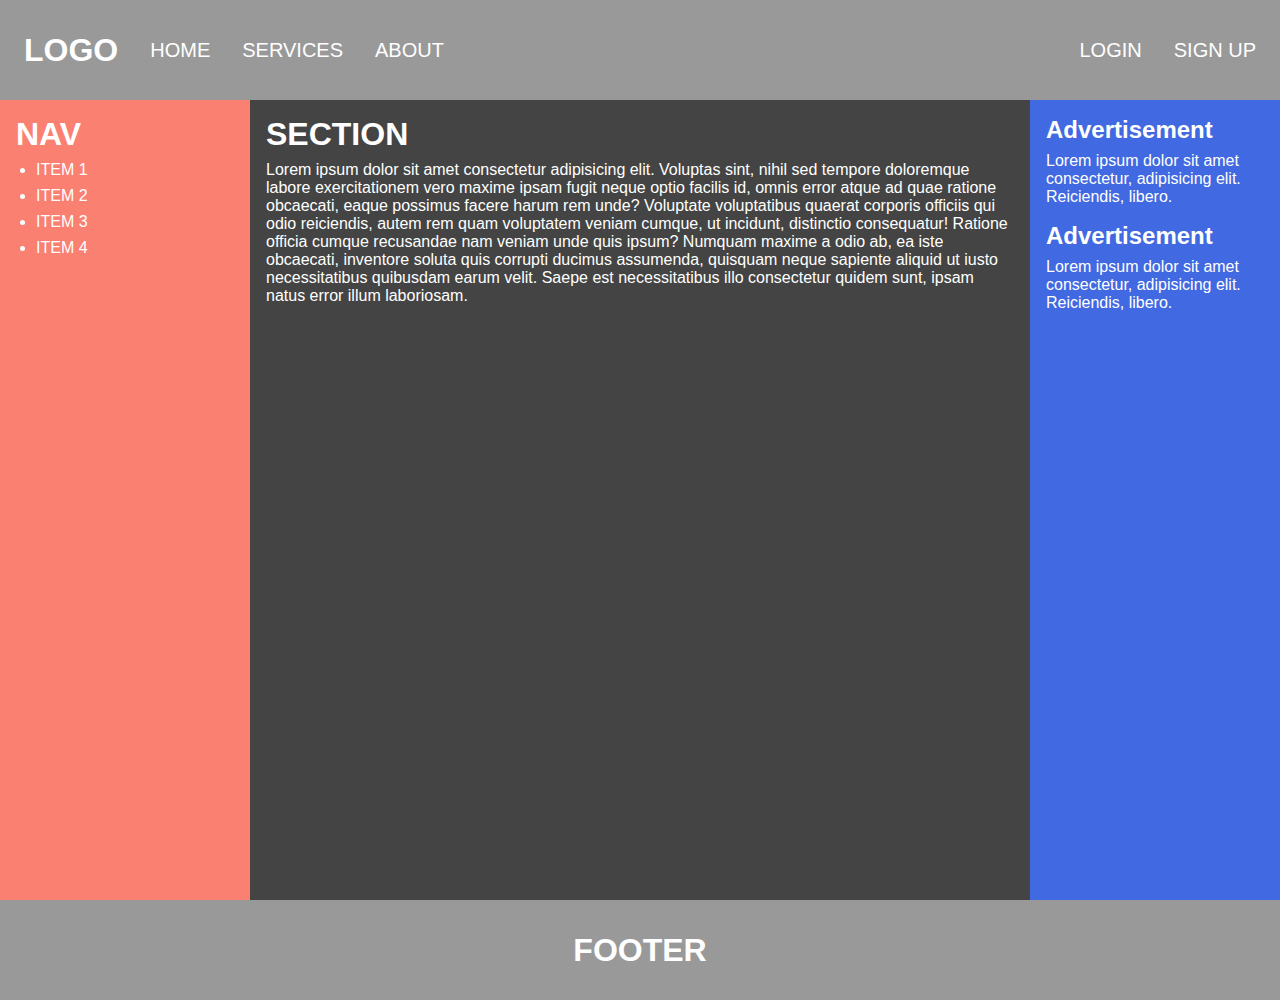
<file: flex/index.html>
<!DOCTYPE html>
<html lang="en">
  <head>
    <meta charset="UTF-8" />
    <meta http-equiv="X-UA-Compatible" content="IE=edge" />
    <meta name="viewport" content="width=device-width, initial-scale=1.0" />
    <title>Responsive Holy Grail Flex</title>
    <link rel="stylesheet" href="style.css" />
  </head>
  <body>
    <header>
      <div class="container">
        <h1 class="logo">
          <a href="#">LOGO</a>
        </h1>

        <nav class="center-nav">
          <ul>
            <li><a href="#">HOME</a></li>
            <li><a href="#">SERVICES</a></li>
            <li><a href="#">ABOUT</a></li>
          </ul>
        </nav>

        <nav class="right-nav">
          <ul>
            <li><a href="#">LOGIN</a></li>
            <li><a href="#">SIGN UP</a></li>
          </ul>
        </nav>
      </div>
    </header>
    <!-- // HEADER -->

    <main>
      <nav class="left">
        <h2 class="title">NAV</h2>
        <ul>
          <li><a href="#">ITEM 1</a></li>
          <li><a href="#">ITEM 2</a></li>
          <li><a href="#">ITEM 3</a></li>
          <li><a href="#">ITEM 4</a></li>
        </ul>
      </nav>
      <!-- // MAIN - LEFT -->

      <section class="center">
        <h2 class="title">SECTION</h2>
        <p>
          Lorem ipsum dolor sit amet consectetur adipisicing elit. Voluptas
          sint, nihil sed tempore doloremque labore exercitationem vero maxime
          ipsam fugit neque optio facilis id, omnis error atque ad quae ratione
          obcaecati, eaque possimus facere harum rem unde? Voluptate
          voluptatibus quaerat corporis officiis qui odio reiciendis, autem rem
          quam voluptatem veniam cumque, ut incidunt, distinctio consequatur!
          Ratione officia cumque recusandae nam veniam unde quis ipsum? Numquam
          maxime a odio ab, ea iste obcaecati, inventore soluta quis corrupti
          ducimus assumenda, quisquam neque sapiente aliquid ut iusto
          necessitatibus quibusdam earum velit. Saepe est necessitatibus illo
          consectetur quidem sunt, ipsam natus error illum laboriosam.
        </p>
      </section>
      <!-- // MAIN - CENTER -->

      <aside class="right">
        <div class="item">
          <h2 class="title">Advertisement</h2>
          <p>
            Lorem ipsum dolor sit amet consectetur, adipisicing elit.
            Reiciendis, libero.
          </p>
        </div>

        <div class="item">
          <h2 class="title">Advertisement</h2>
          <p>
            Lorem ipsum dolor sit amet consectetur, adipisicing elit.
            Reiciendis, libero.
          </p>
        </div>
      </aside>
      <!-- // MAIN - RIGHT -->
    </main>
    <!-- // MAIN -->

    <footer>
      <h2 class="title">FOOTER</h2>
    </footer>
    <!-- // FOOTER -->
  </body>
</html>
</file>
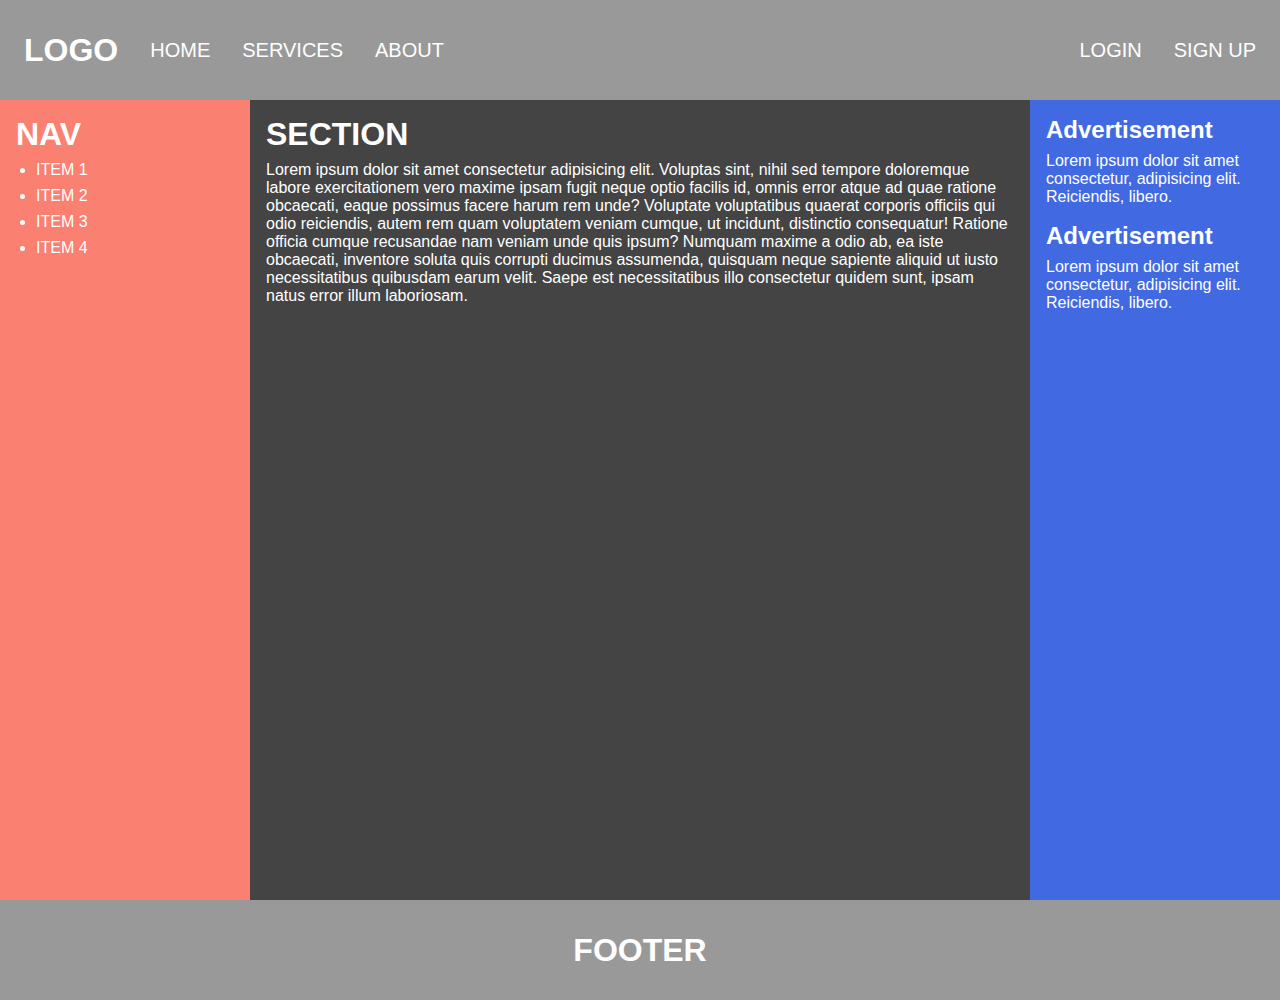
<file: float/index.html>
<!DOCTYPE html>
<html lang="en">
  <head>
    <meta charset="UTF-8" />
    <meta http-equiv="X-UA-Compatible" content="IE=edge" />
    <meta name="viewport" content="width=device-width, initial-scale=1.0" />
    <title>Responsive Holy Grail Float</title>
    <link rel="stylesheet" href="style.css" />
  </head>
  <body>
    <header>
      <div class="container">
        <h1 class="logo">
          <a href="#">LOGO</a>
        </h1>

        <nav class="center-nav">
          <ul>
            <li><a href="#">HOME</a></li>
            <li><a href="#">SERVICES</a></li>
            <li><a href="#">ABOUT</a></li>
          </ul>
        </nav>

        <nav class="right-nav">
          <ul>
            <li><a href="#">LOGIN</a></li>
            <li><a href="#">SIGN UP</a></li>
          </ul>
        </nav>
      </div>
    </header>
    <!-- // HEADER -->

    <main>
      <nav class="left">
        <h2 class="title">NAV</h2>
        <ul>
          <li><a href="#">ITEM 1</a></li>
          <li><a href="#">ITEM 2</a></li>
          <li><a href="#">ITEM 3</a></li>
          <li><a href="#">ITEM 4</a></li>
        </ul>
      </nav>
      <!-- // MAIN - LEFT -->

      <section class="center">
        <h2 class="title">SECTION</h2>
        <p>
          Lorem ipsum dolor sit amet consectetur adipisicing elit. Voluptas
          sint, nihil sed tempore doloremque labore exercitationem vero maxime
          ipsam fugit neque optio facilis id, omnis error atque ad quae ratione
          obcaecati, eaque possimus facere harum rem unde? Voluptate
          voluptatibus quaerat corporis officiis qui odio reiciendis, autem rem
          quam voluptatem veniam cumque, ut incidunt, distinctio consequatur!
          Ratione officia cumque recusandae nam veniam unde quis ipsum? Numquam
          maxime a odio ab, ea iste obcaecati, inventore soluta quis corrupti
          ducimus assumenda, quisquam neque sapiente aliquid ut iusto
          necessitatibus quibusdam earum velit. Saepe est necessitatibus illo
          consectetur quidem sunt, ipsam natus error illum laboriosam.
        </p>
      </section>
      <!-- // MAIN - CENTER -->

      <aside class="right">
        <div class="item">
          <h2 class="title">Advertisement</h2>
          <p>
            Lorem ipsum dolor sit amet consectetur, adipisicing elit.
            Reiciendis, libero.
          </p>
        </div>

        <div class="item">
          <h2 class="title">Advertisement</h2>
          <p>
            Lorem ipsum dolor sit amet consectetur, adipisicing elit.
            Reiciendis, libero.
          </p>
        </div>
      </aside>
      <!-- // MAIN - RIGHT -->
    </main>
    <!-- // MAIN -->

    <footer>
      <h2 class="title">FOOTER</h2>
    </footer>
    <!-- // FOOTER -->
  </body>
</html>
</file>
<file: flex/style.css>
/* COMMONS */
* {
  box-sizing: border-box;
  margin: 0;
  padding: 0;
  color: #fff;
  font-family: "Arial", sans-serif;
}

a {
  color: #fff;
  text-decoration: none;
}

/* HEADER */
header {
  height: 100px;
  background-color: #999;
}

header .container {
  display: flex;
  align-items: center;
  height: inherit;
  padding: 0 1.5rem;
}

header .container .logo {
  font-size: 2rem;
}

header .container .center-nav {
  margin-left: 2rem;
}

header .container .right-nav {
  margin-left: auto;
}

header .container .center-nav ul,
header .container .right-nav ul {
  display: flex;
  list-style: none;
}

header .container .center-nav li ~ li,
header .container .right-nav li ~ li {
  margin-left: 2rem;
}

header .container .center-nav li a,
header .container .right-nav li a {
  font-size: 1.25rem;
}

/* FOOTER */
footer {
  height: 100px;
  background-color: #999;
  line-height: 100px;
  text-align: center;
}

footer .title {
  font-size: 2rem;
}

/* MAIN */
main {
  display: flex;
}

main > .left,
main > .center,
main > .right {
  padding: 1rem;
}

/* MAIN LEFT */
main .left {
  flex: 0 0 250px;
  width: 250px; /* IE */
  max-width: 250px; /* IE */
  background-color: salmon;
}

main .left .title {
  margin-bottom: 0.5rem;
  font-size: 2rem;
}

main .left ul {
  margin-left: 1.25rem;
}

main .left ul li ~ li {
  margin-top: 0.5rem;
}

/* MAIN CENTER */
main .center {
  height: 800px;
  background-color: #444;
}

main .center .title {
  margin-bottom: 0.5rem;
  font-size: 2rem;
}

/* MAIN RIGHT */
main .right {
  flex: 0 0 250px;
  width: 250px; /* IE */
  max-width: 250px; /* IE */
  background-color: royalblue;
}

main .right .item ~ .item {
  margin-top: 1rem;
}

main .right .item .title {
  margin-bottom: 0.5rem;
}

/* MEDIA QUERY */
@media (max-width: 1024px) {
  main {
    flex-wrap: wrap;
  }
  main .left {
    flex: auto;
    width: 250px;
    max-width: none;
  }
  main .center {
    width: calc(100% - 250px);
  }
  main .right {
    flex: auto;
    width: 100%;
    max-width: none;
  }
}

@media (max-width: 768px) {
  header {
    height: auto;
  }
  header .container {
    flex-direction: column;
    padding: 0;
  }
  header .container .logo {
    display: none;
  }
  header .container .center-nav,
  header .container .right-nav {
    width: 100%;
    margin-left: 0;
    text-align: center;
  }
  header .container .center-nav ul,
  header .container .right-nav ul {
    flex-direction: column;
  }
  header .container .center-nav ul li ~ li,
  header .container .right-nav ul li ~ li {
    margin-left: 0;
  }
  header .container .center-nav ul li a,
  header .container .right-nav ul li a {
    display: block;
    padding: 1rem 0;
  }
  main {
    flex-direction: column;
  }
  main .left {
    width: auto;
  }
  main .center {
    width: auto;
    height: auto;
  }
}
</file>
<file: float/style.css>
/* COMMONS */
* {
  box-sizing: border-box;
  margin: 0;
  padding: 0;
  color: #fff;
  font-family: "Arial", sans-serif;
}

a {
  color: #fff;
  text-decoration: none;
}

/* HEADER */
header {
  background-color: #999;
}

header .container {
  overflow: hidden;
  height: inherit;
  padding: 0 1.5rem;
}

header .container .logo {
  float: left;
  font-size: 2rem;
  line-height: 100px;
}

header .container .center-nav {
  float: left;
  margin-left: 2rem;
}

header .container .right-nav {
  float: right;
}

header .container .center-nav ul,
header .container .right-nav ul {
  overflow: hidden;
  list-style: none;
}

header .container .center-nav li,
header .container .right-nav li {
  float: left;
  height: 100px;
  line-height: 100px;
}

header .container .center-nav li ~ li,
header .container .right-nav li ~ li {
  margin-left: 2rem;
}

header .container .center-nav li a,
header .container .right-nav li a {
  font-size: 1.25rem;
}

/* FOOTER */
footer {
  height: 100px;
  background-color: #999;
  line-height: 100px;
  text-align: center;
}

footer .title {
  font-size: 2rem;
}

/* MAIN */
main {
  position: relative;
  display: block; /* IE */
  overflow: hidden;
}

main > .left,
main > .center,
main > .right {
  padding: 1rem;
}

/* MAIN LEFT */
main .left {
  float: left;
  width: 250px;
  height: 800px;
  background-color: salmon;
}

main .left .title {
  margin-bottom: 0.5rem;
  font-size: 2rem;
}

main .left ul {
  margin-left: 1.25rem;
}

main .left ul li ~ li {
  margin-top: 0.5rem;
}

/* MAIN CENTER */
main .center {
  overflow: hidden;
  height: 800px;
  margin-right: 250px;
  background-color: #444;
}

main .center .title {
  margin-bottom: 0.5rem;
  font-size: 2rem;
}

/* MAIN RIGHT */
main .right {
  position: absolute;
  top: 0;
  right: 0;
  width: 250px;
  height: 800px;
  background-color: royalblue;
}

main .right .item ~ .item {
  margin-top: 1rem;
}

main .right .item .title {
  margin-bottom: 0.5rem;
}

/* MEDIA QUERY */
@media (max-width: 1024px) {
  main .center {
    margin-right: 0;
  }
  main .right {
    position: static;
    width: auto;
    height: auto;
  }
}

@media (max-width: 768px) {
  header .container {
    padding: 0;
  }
  header .container .logo {
    display: none;
  }
  header .container .center-nav {
    float: none;
    margin-left: 0;
  }
  header .container .right-nav {
    float: none;
  }
  header .container .center-nav ul li,
  header .container .right-nav ul li {
    float: none;
    height: auto;
    padding: 1rem 0;
    line-height: normal;
    text-align: center;
  }
  header .container .center-nav ul li ~ li,
  header .container .right-nav ul li ~ li {
    margin-left: 0;
  }
  main .left {
    width: 100%;
    height: auto;
  }
  main .center {
    height: auto;
  }
}
</file>
